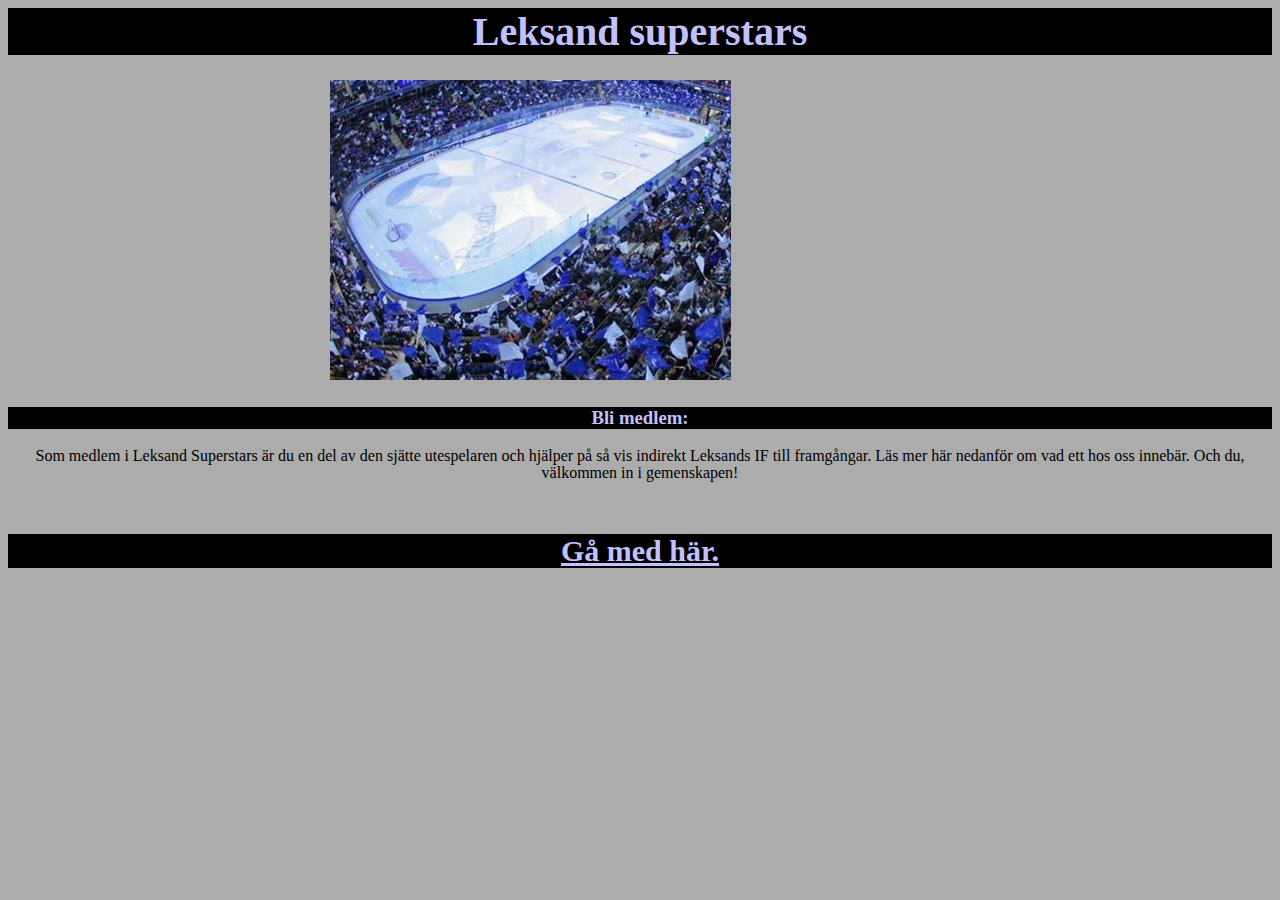
<file: index.html>
<html lang="en">
<head>
 
  <title>Leksand</title>
  <link rel="stylesheet" href="style.css">
</head>

<body class="Blå">
  <h1>Leksand superstars</h1>
<div class="Bild"> 
  <img src="img/leksand.jpeg" alt="Leksand">
</div>
  <br><br><br><br><br><br><br><br><br><br><br><br><br><br><br><br><br>
  <p><h3>Bli medlem:</h3></p>
 <p>Som medlem i Leksand Superstars är du en del av den 
    sjätte utespelaren och hjälper på så vis indirekt Leksands
    IF till framgångar. Läs mer här nedanför om vad ett hos oss innebär.
    Och du, välkommen in i gemenskapen!</p> 

  

  
<br>

  
   <h3> <a href="form.html">Gå med här.</a></h3>
</body>
</html>
</file>
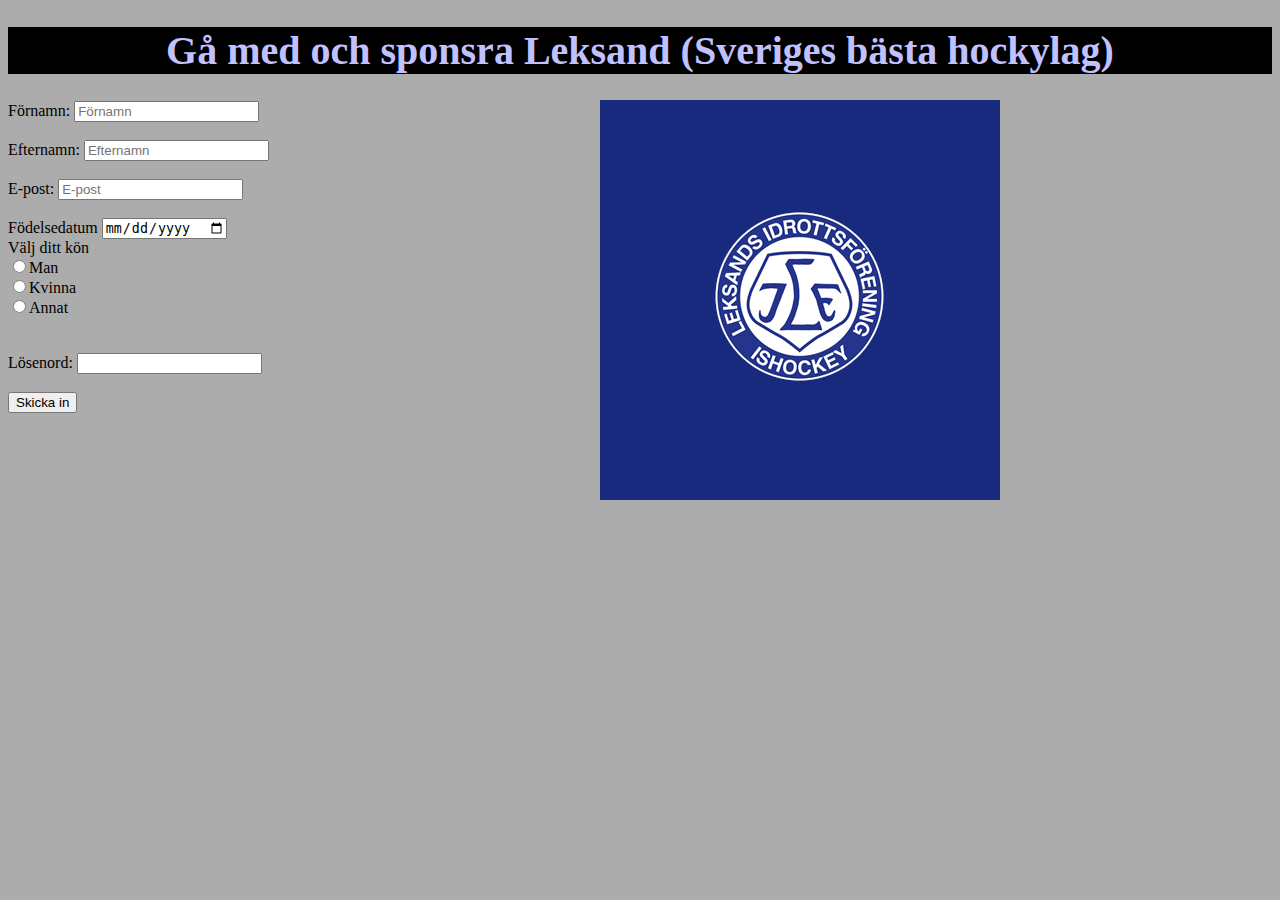
<file: form.html>
<!DOCTYPE html>
<html>
<head>
<title> Html forms</title>

<link rel="stylesheet" href="style.css">

</head>


<body class="blå">
  
  <h1>Gå med och sponsra Leksand (Sveriges bästa hockylag)</h1>
  
  
  
    <form>
        <Div class="form">
        <label for="Namn">Förnamn:</label>
        <input type="text" id="Nanm" required placeholder="Förnamn"> 

        <br><br><label for="Efternamn">Efternamn:</label>
        <input type="text" id="Efternamn" required placeholder="Efternamn">

        <br><br><label for="E-post">E-post:</label>
        <input type="email" id="E-post" required placeholder="E-post">

        <br><br> <label for="Födelsedatum">Födelsedatum</label>
        <input type="date" id="Födelsedatum" placeholder="ååmmdd" required>
        

        <br>
       
        Välj ditt kön <br>
        <input type="radio" name="kön" value="Man" >Man<br> 
        <input type="radio" name="kön" value="Kvinna">Kvinna<br>
        <input type="radio" name="kön" value="Annat">Annat<br>
        
        
        <br><br> <label for="Lösenord">Lösenord:</label>
        <input type="password" id="Lösenord" required>
        <br><br>
        <input type="submit" value="Skicka in">


      </Div>
     </form>
     <div class img flytt 1>
     <img src="img/leksandlogo.png" alt=" leksandlogo">
    </div>
</body>














</html>
</file>
<file: style.css>
h1 {
     color: rgb(193, 193, 255);
     background-color: black;
     font-size: 40px;
     text-align: center;
}
h3 {
   color: rgb(193, 193, 255);
   text-align: center;
   background-color: black;
}
p {
    color: black;
    text-align: center;
    line-height: 17px;
    border: black 2px;
}

a {
    color: rgb(193, 193, 255);
    font-size: 30px;
}   
.blå{
    background-color: rgb(172, 172, 172);

}  



img{
    position: absolute; left:600px; top: 100px;

}


div.bild{
position: absolute; left: -270px; top: -20px;

}
</file>
